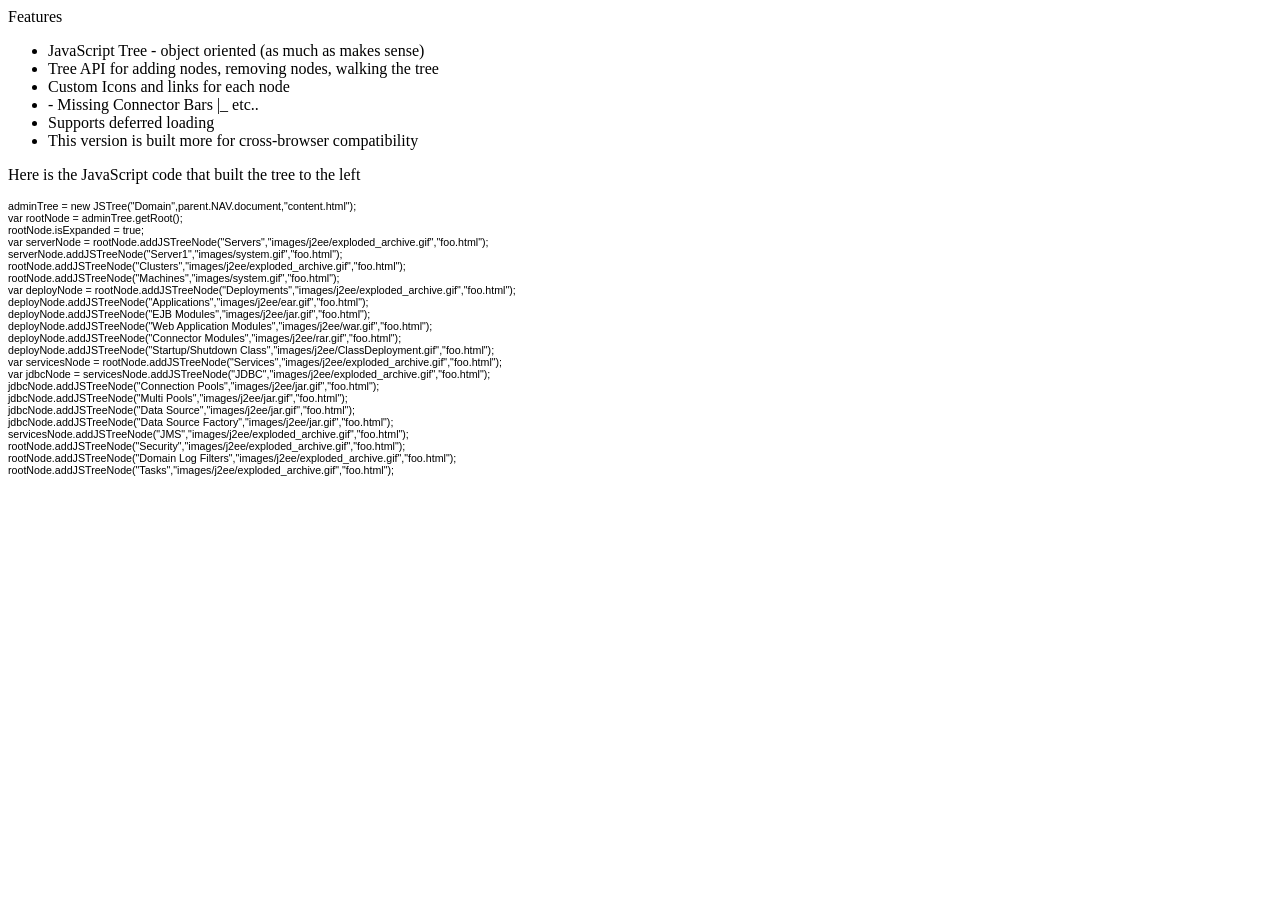
<file: weblogic-11g/wls1036_dev/wlserver/server/lib/consoleapp/webapp/utils/JStree/content.html>
<HTML>
<HEAD>
<LINK REL="Stylesheet" TYPE="text/css" HREF="html/wadminStyle.css"/>
</HEAD>
<BODY>
Features
<UL>

 <LI>JavaScript Tree - object oriented (as much as makes sense)</LI>
 <LI>Tree API for adding nodes, removing nodes, walking the tree</LI>
 <LI>Custom Icons and links for each node</LI>
 <LI>- Missing Connector Bars |_ etc.. </LI>
 <LI>Supports deferred loading</LI>
 <LI>This version is built more for cross-browser compatibility</LI>

</UL>

Here is the JavaScript code that built the tree to the left
<p>

<SPAN STYLE="font-family:Arial;font-size:8pt;">

 adminTree = new JSTree("Domain",parent.NAV.document,"content.html"); <br>
 
 var rootNode = adminTree.getRoot();<br>
 rootNode.isExpanded = true;<br>

 var serverNode = rootNode.addJSTreeNode("Servers","images/j2ee/exploded_archive.gif","foo.html");<br>
 serverNode.addJSTreeNode("Server1","images/system.gif","foo.html");<br>

 rootNode.addJSTreeNode("Clusters","images/j2ee/exploded_archive.gif","foo.html");<br>
 rootNode.addJSTreeNode("Machines","images/system.gif","foo.html");<br>
 var deployNode = rootNode.addJSTreeNode("Deployments","images/j2ee/exploded_archive.gif","foo.html");<br>
 deployNode.addJSTreeNode("Applications","images/j2ee/ear.gif","foo.html");<br>
 deployNode.addJSTreeNode("EJB Modules","images/j2ee/jar.gif","foo.html");<br>
 deployNode.addJSTreeNode("Web Application Modules","images/j2ee/war.gif","foo.html");<br>
 deployNode.addJSTreeNode("Connector Modules","images/j2ee/rar.gif","foo.html");<br>
 deployNode.addJSTreeNode("Startup/Shutdown Class","images/j2ee/ClassDeployment.gif","foo.html");<br>

 var servicesNode = rootNode.addJSTreeNode("Services","images/j2ee/exploded_archive.gif","foo.html");<br>
 var jdbcNode = servicesNode.addJSTreeNode("JDBC","images/j2ee/exploded_archive.gif","foo.html");<br>
 jdbcNode.addJSTreeNode("Connection Pools","images/j2ee/jar.gif","foo.html");<br>
 jdbcNode.addJSTreeNode("Multi Pools","images/j2ee/jar.gif","foo.html");<br>
 jdbcNode.addJSTreeNode("Data Source","images/j2ee/jar.gif","foo.html");<br>
 jdbcNode.addJSTreeNode("Data Source Factory","images/j2ee/jar.gif","foo.html");<br>

 servicesNode.addJSTreeNode("JMS","images/j2ee/exploded_archive.gif","foo.html");<br>

 rootNode.addJSTreeNode("Security","images/j2ee/exploded_archive.gif","foo.html");<br>
 rootNode.addJSTreeNode("Domain Log Filters","images/j2ee/exploded_archive.gif","foo.html");<br>
 rootNode.addJSTreeNode("Tasks","images/j2ee/exploded_archive.gif","foo.html");<br>
</SPAN>

</BODY>
</HTML>
</file>
<file: weblogic-11g/wls1036_dev/wlserver/server/lib/consoleapp/webapp/utils/JStree/html/wadminStyle.css>
a:link {text-decoration:none;}
a:active {text-decoration:none;}
a:visited {text-decoration:none;}
BODY{
   background-color: rgb(255,255,255);
}
.PSTATUSCOMPLETE{
   background-color: rgb(203,221,231);
   color: rgb(193,193,193);
   font-family:Arial;
   font-size: 10pt;
}
.PSTATUSCOMPLETESPLIT{
   background-color: rgb(178,206,221);
   color: rgb(193,193,193);
   font-family:Arial;
   font-size: 10pt;
}

#RULEDITOR {   
   position:absolute;
   top:100px;
   left:140px;
   width:400px;
   height:100px;
   background-color: rgb(192,192,192);
   layer-background-color: rgb(192,192,192);
   border-top: 2px outset white;
}
#PARMS {
  position:absolute;
  top:100;left:200;
  width:200px;
  height:130px;
  background-color: rgb(192,192,192);
  border: 2px outset white;
  z-index: 0;
}
.ACTINFO{
  background-Color: rgb(176,205,220); 
  font-family:Arial;
  font-size: 10pt;
}
.CRUMB {
  font-family:Arial;
  font-size:10pt;
}
H1 {
  font-family:Arial;
  font-size: 12pt;
}
.TC_HEAD{
  font-family:Helvetica Arial;
  font-size: 12pt;
  color: rgb(255,255,255);
}
.thc {
   font-family: Arial;
   font-size: 10pt;
   font-weight: plain;
   color: rgb(255,255,255);
   background-Color: rgb(95,159,212);  
}
#TABSET {
  /*background-color: rgb(192,192,192);*/
  /*layer-background-color: rgb(192,192,192);*/
  position:absolute;
  top:0px;
  left:0px;
  height:28px;
  /*width: 480px;*/
  width: 100%;
  clip:rect(0,680,28,0);
}
.TAB {
  font-family:Arial;
  font-size: 10pt;
  /*position:absolute;*/
  width: 160px;
  height: 24px; 
  border: 2px outset white;  
  background-color: rgb(154,162,189);
  layer-background-color: rgb(154,162,189);
}
.TC {
  /*background-Color = rgb(142,194,230);*/
  background-Color: rgb(96,114,164);
}
.TCI {
  background-color: rgb(222,233,239); 
  /*layer-background-color: rgb(98,167,195);*/ 
  font-family:Arial;
  font-size: 10pt;
}
.TCIOFFSET {
  font-family:Arial;
  font-size: 10pt;
  background-color: rgb(230,238,243); 
}
.TCB {
  background-Color: rgb(222,233,239); 
  /*border: 2px outset white;*/
  font-family:Arial;
  font-size: 10pt;
  font-weight: bold;
}
.TC_CAPTION {
  background-Color: rgb(96,114,164);
  font-family: Arial;
  font-size: 12pt;
  color: white;
}
/*
.TAB{
  font-family: Arial;
  font-size: 10pt;
  font-color: black;
  font-weight: bold;  
  /*border: 2px outset white;*/
  border-top: 2px outset white;
  border-right: 2px outset white;
  background-Color = rgb(222,233,239);
}*/
#TAB1{
  font-family: Arial;
  font-size: 10pt;
  font-color: black;
  font-weight: bold;  
}
#TAB2{
  font-family: Arial;
  font-size: 10pt;
  color: gray; 
  background-Color: rgb(132,144,180); 
}
#TAB3{
  font-family: Arial;
  font-size: 10pt;
  color: gray; 
  background-Color: rgb(132,144,180);
}
.BUTTON{
  font-family: Arial;
  font-size: 10pt;
  color: white;  
  border: 1px outset white;
  background-Color: rgb(95,159,212);
  height:20px;width:60px;
}
.OPTIONBAR {
  font-family: Arial;
  font-size: 10pt;
  color: #FFFFFF;
  text-align:center;
}
</file>
